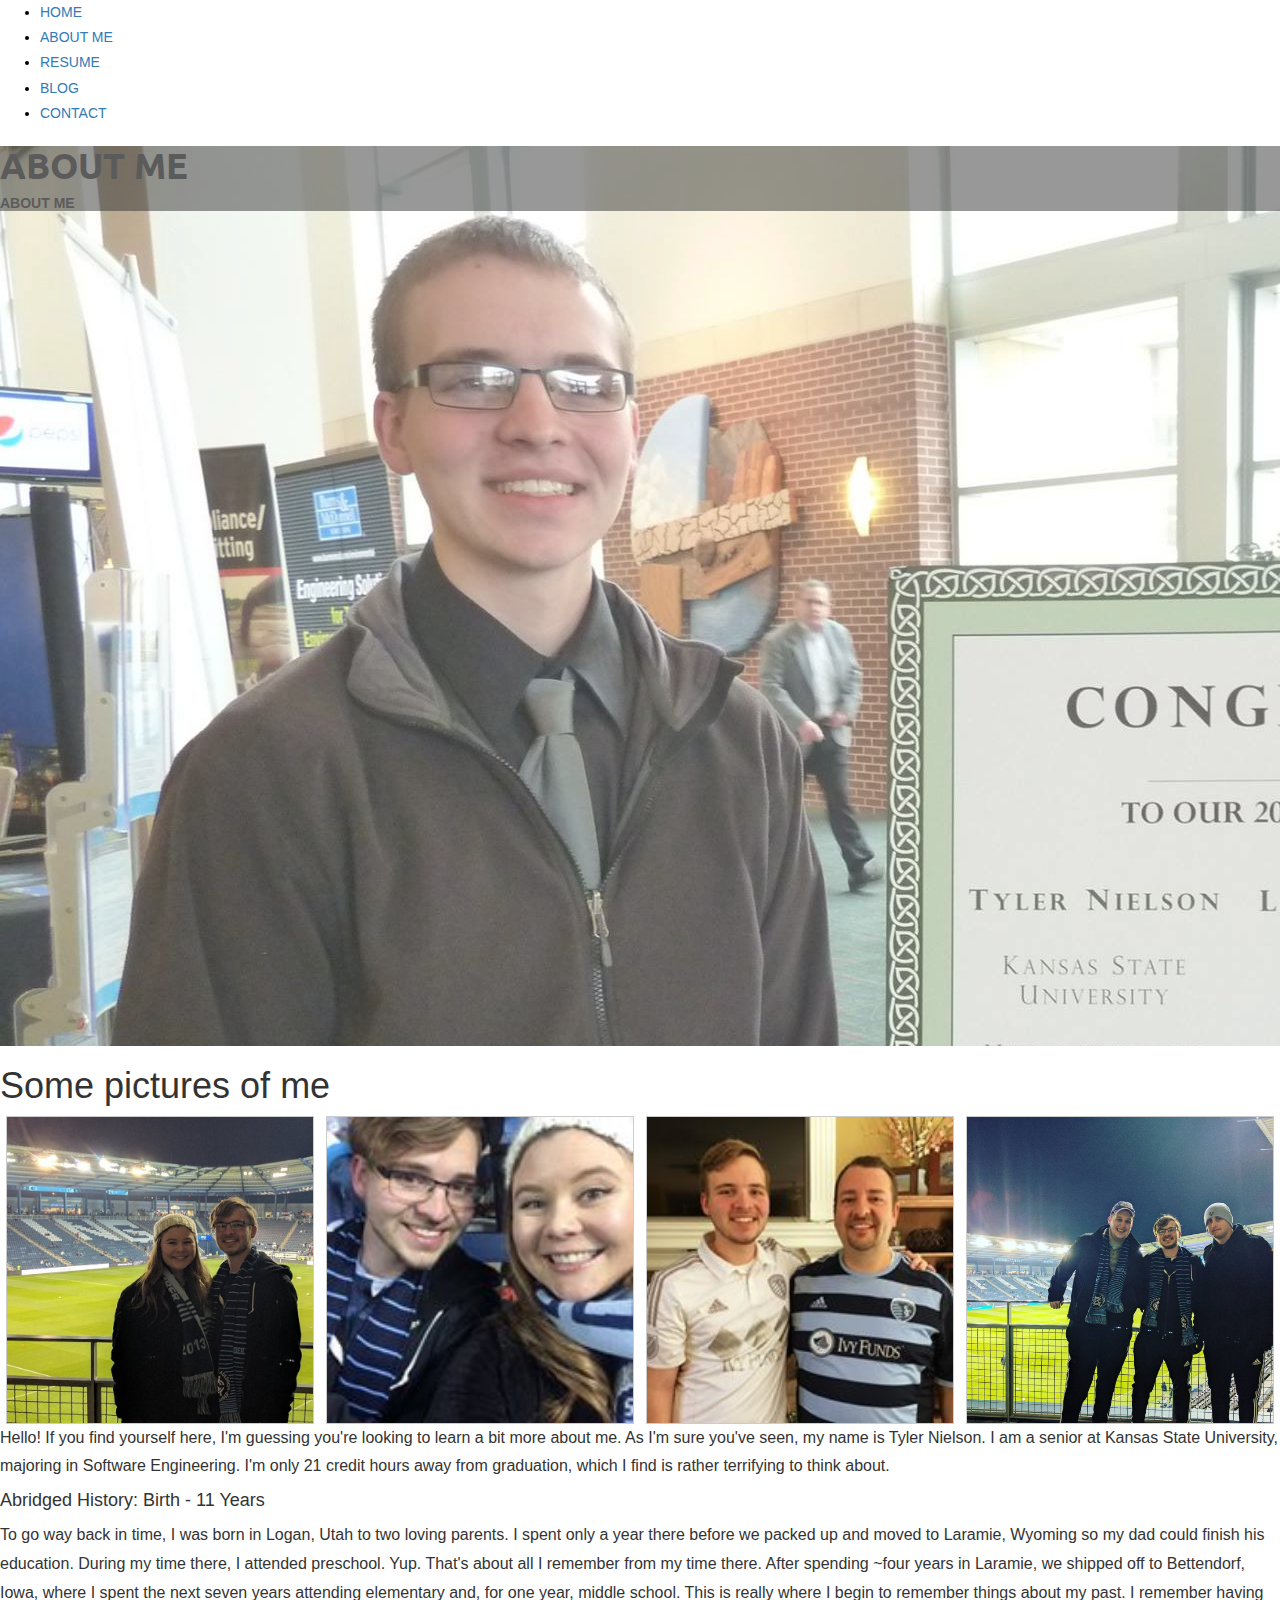
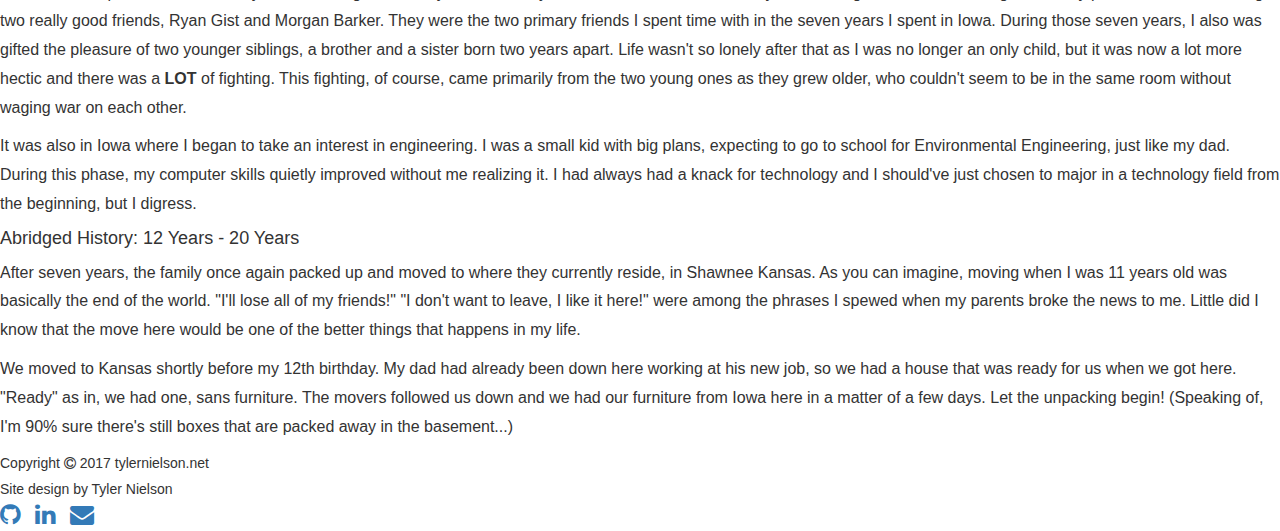
<file: about.html>
<!DOCTYPE html>
<html lang="en">
<head>
    <meta charset="utf-8">
    <meta http-equiv="X-UA-Compatible" content="IE=edge">
    <meta name="viewport" content="width=device-width, initial-scale=1">
    <title>About - Tyler Nielson</title>
    <link rel="stylesheet" href="https://cdnjs.cloudflare.com/ajax/libs/font-awesome/4.7.0/css/font-awesome.min.css">
    <link href="static/css/bootstrap.min.css" rel="stylesheet">
    <link href="http://www.w3schools.com/lib/w3.css" rel="stylesheet">
    <link href="static/css/style.css" rel="stylesheet">
    <link href="https://fonts.googleapis.com/css?family=Ubuntu" rel="stylesheet">
    <!--[if lt IE 9]>
    <script src="https://oss.maxcdn.com/html5shiv/3.7.2/html5shiv.min.js"></script>
    <script src="https://oss.maxcdn.com/respond/1.4.2/respond.min.js"></script>
    <![endif]-->
    <style>
        div.gallery {
            border: 1px solid #ccc;
        }

        div.gallery:hover {
            border: 1px solid #777;
        }

        div.gallery img {
            width: 100%;
            height: auto;
        }

        div.desc {
            padding: 15px;
            text-align: center;
        }

        * {
            box-sizing: border-box;
        }

        .responsive {
            padding: 0 6px;
            float: left;
            width: 24.99999%;
        }

    </style>
</head>
    <body>
        <div class="w3-top" style="color:black">
            <ul class="w3-navbar" id="myNav">
                <li><a href="index.html" class="w3-padding-large">HOME</a></li>
                <li class="w3-hide-small w3-disabled"><a href="about.html" class="w3-padding-large">ABOUT ME</a></li>
                <li class="w3-hide-small"><a href="resume.html" class="w3-padding-large">RESUME</a></li>
                <li class="w3-hide-small"><a href="blog.html" class="w3-padding-large">BLOG</a></li>
                <li class="w3-hide-small"><a href="contact.html" class="w3-padding-large">CONTACT</a></li>
            </ul>
        </div>

        <header class="parallax-2 w3-display-container" id="home">
            <div class="w3-display-middle w3-padding-large w3-text-white w3-animate-opacity w3-center" style="background-color:rgba(0,0,0, 0.5);">
                <h1 class="title w3-hide-medium w3-hide-small w3-xxxlarge" style=font-family:'Ubuntu',sans-serif;><b>ABOUT ME</b></h1>
                <h5 class="w3-hide-large" style="white-space:nowrap;" style=font-family:'Ubuntu',sans-serif;><b>ABOUT ME</b></h5>
            </div>
        </header>

        <!-- Container  -->
        <div class="w3-content w3-container w3-padding-16 w3-light-grey" style="font-size:24px">
            <h1>Some pictures of me</h1>
            <div class="responsive">
                <div class="gallery">
                    <a target="_blank" href="static/images/about/ct.jpg">
                        <img src="static/images/about/ct.jpg" alt="chey&tyler" width="300" height="200">
                    </a>
                </div>
            </div>


            <div class="responsive">
                <div class="gallery">
                    <a target="_blank" href="static/images/about/ct2.jpg">
                        <img src="static/images/about/ct2.jpg" alt="chey&tyler2" width="300" height="200">
                    </a>
                </div>
            </div>


            <div class="responsive">
                <div class="gallery">
                    <a target="_blank" href="static/images/about/dt.jpg">
                        <img src="static/images/about/dt.jpg" alt="dad&tyler" width="300" height="200">
                    </a>
                </div>
            </div>


            <div class="responsive">
                <div class="gallery">
                    <a target="_blank" href="images/about/jkt.jpg">
                        <img src="static/images/about/jkt.jpg" alt="tylerkevin&dokos" width="300" height="200">
                    </a>
                </div>
            </div>
        </div>

        <div class="w3-content w3-container w3-padding-16 w3-light-grey w3-padding-top" style="font-size:16px">
            <p>Hello! If you find yourself here, I'm guessing you're looking to learn a bit more about me. As I'm sure you've seen, my name is Tyler Nielson. I am a
               senior at Kansas State University, majoring in Software Engineering. I'm only 21 credit hours away from graduation, which I find is rather terrifying to think about.</p>
            <h4>Abridged History: Birth - 11 Years</h4>
            <p>To go way back in time, I was born in Logan, Utah to two loving parents. I spent only a year there before we packed up and moved to Laramie, Wyoming so my dad could finish his
               education. During my time there, I attended preschool. Yup. That's about all I remember from my time there. After spending ~four years in Laramie, we shipped off to Bettendorf, Iowa, where
               I spent the next seven years attending elementary and, for one year, middle school. This is really where I begin to remember things about my past. I remember having two really good friends,
               Ryan Gist and Morgan Barker. They were the two primary friends I spent time with in the seven years I spent in Iowa. During those seven years, I also was gifted the pleasure of two younger siblings,
               a brother and a sister born two years apart. Life wasn't so lonely after that as I was no longer an only child, but it was now a lot more hectic and there was a <b>LOT</b> of fighting.
               This fighting, of course, came primarily from the two young ones as they grew older, who couldn't seem to be in the same room without waging war on each other.</p>
            <p>It was also in Iowa where I began to take an interest in engineering. I was a small kid with big plans, expecting to go to school for Environmental Engineering, just like my dad.
               During this phase, my computer skills quietly improved without me realizing it. I had always had a knack for technology and I should've just chosen to major in a technology field from
               the beginning, but I digress.</p>
            <h4>Abridged History: 12 Years - 20 Years</h4>
            <p>After seven years, the family once again packed up and moved to where they currently reside, in Shawnee Kansas. As you can imagine, moving when I was 11 years old was basically the end of
               the world. "I'll lose all of my friends!" "I don't want to leave, I like it here!" were among the phrases I spewed when my parents broke the news to me. Little did I know that the move here would
               be one of the better things that happens in my life.</p>
            <p>We moved to Kansas shortly before my 12th birthday. My dad had already been down here working at his new job, so we had a house that was ready for us when we got here. "Ready" as in, we had one,
                sans furniture. The movers followed us down and we had our furniture from Iowa here in a matter of a few days. Let the unpacking begin! (Speaking of, I'm 90% sure there's still boxes that are
                packed away in the basement...)</p>
        </div>

        <div class="w3-content w3-container w3-center">
            <footer>
                <!-- Copyright -->
                Copyright <i class="fa fa-copyright" aria-hidden="true"></i> 2017 tylernielson.net
                <br>
                Site design by Tyler Nielson
                <br>
                <!-- Social Media Buttons -->
                <a href="https://www.github.com/tylernielson1"><i class="fa fa-github" style="font-size:24px; padding-right:5px;"></i></a>
                <a href="https://www.linkedin.com/in/tyler-nielson-a37143106"><i class="fa fa-linkedin" style="font-size:24px; padding-right:5px; padding-left:5px;"></i></a>
                <a href="contact.html"><i class="fa fa-envelope" style="font-size:24px;padding-left:5px;"></i></a>
            </footer>
        </div>


        <script src="https://ajax.googleapis.com/ajax/libs/jquery/1.11.3/jquery.min.js"></script>
        <script src="static/js/bootstrap.min.js"></script>
    </body>
</html>
</file>
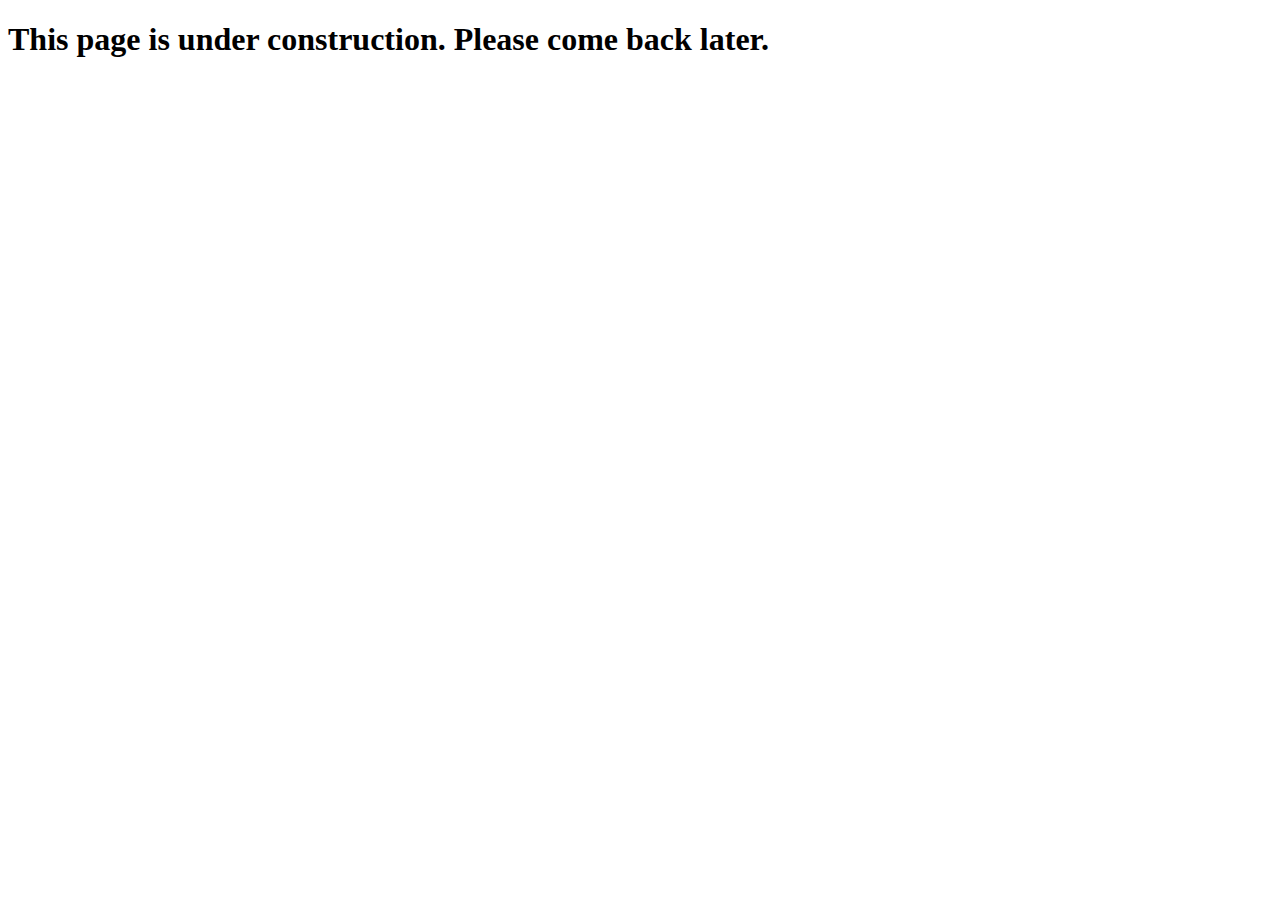
<file: blog.html>
<!DOCTYPE html>
<html lang="en">
<head>
    <meta charset="UTF-8">
    <title>Blog - Tyler Nielson</title>
</head>
<body>
<h1>This page is under construction. Please come back later.</h1>
</body>
</html>
</file>
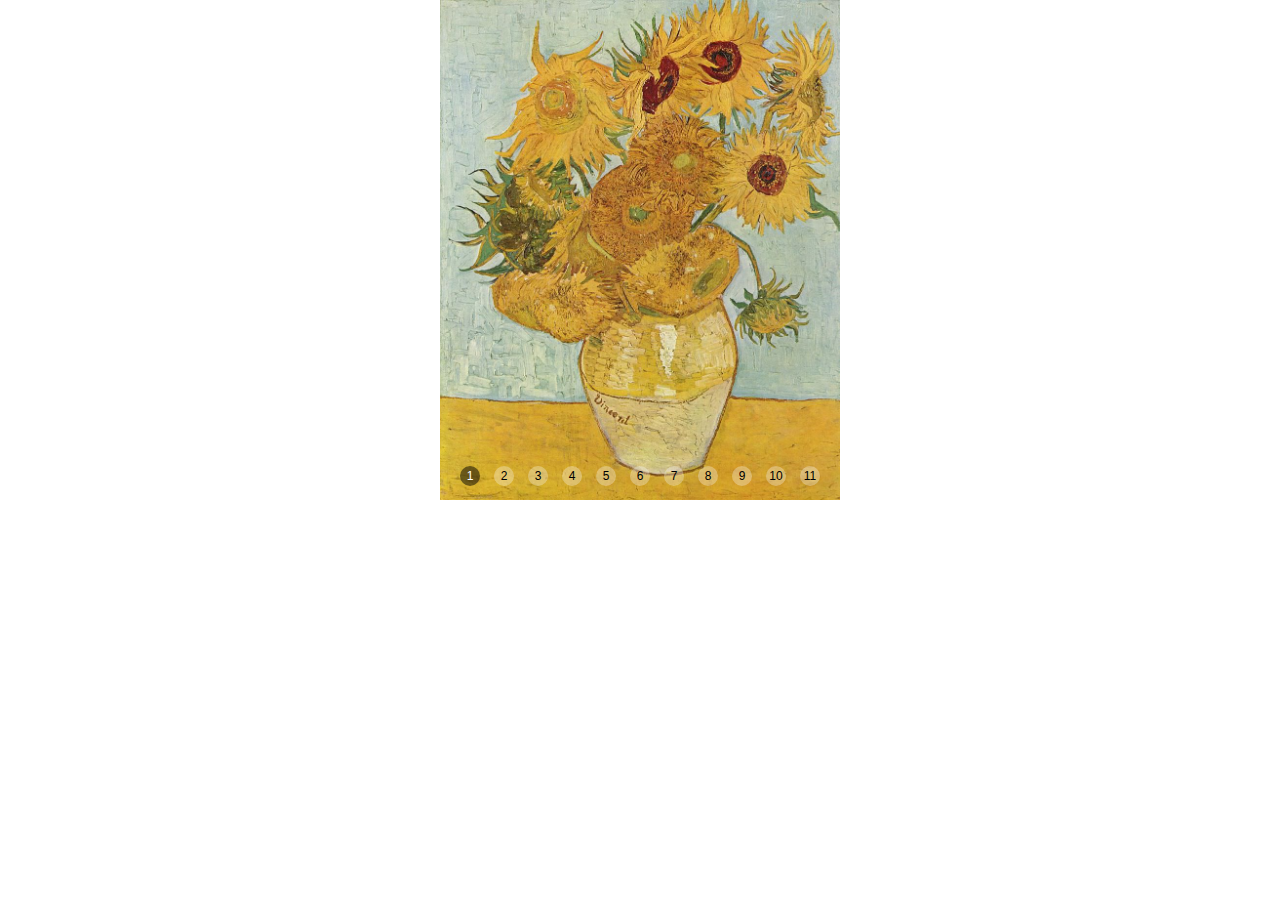
<file: static/js/with-jquery.html>
﻿<!DOCTYPE html>
<html>
<head>
    <meta charset="utf-8">
    <meta name="viewport" content="width=device-width, initial-scale=1.0">
    <title></title>
</head>
<body style="padding:0px; margin:0px; background-color:#fff;font-family:'Open Sans',sans-serif,arial,helvetica,verdana">

    <!-- #region Jssor Slider Begin -->
    <!-- Generator: Jssor Slider Maker -->
    <!-- Source: https://www.jssor.com -->
    <script src="js/jquery-1.11.3.min.js" type="text/javascript"></script>
    <script src="js/jssor.slider-25.2.0.min.js" type="text/javascript"></script>
    <script type="text/javascript">
        jQuery(document).ready(function ($) {

            var jssor_1_SlideshowTransitions = [
              {$Duration:1400,x:0.25,$Zoom:1.5,$Easing:{$Left:$Jease$.$InWave,$Zoom:$Jease$.$InSine},$Opacity:2,$ZIndex:-10,$Brother:{$Duration:1400,x:-0.25,$Zoom:1.5,$Easing:{$Left:$Jease$.$InWave,$Zoom:$Jease$.$InSine},$Opacity:2,$ZIndex:-10}},
              {$Duration:1500,x:0.5,$Cols:2,$ChessMode:{$Column:3},$Easing:{$Left:$Jease$.$InOutCubic},$Opacity:2,$Brother:{$Duration:1500,$Opacity:2}},
              {$Duration:1500,x:0.3,$During:{$Left:[0.6,0.4]},$Easing:{$Left:$Jease$.$InQuad,$Opacity:$Jease$.$Linear},$Opacity:2,$Outside:true,$Brother:{$Duration:1000,x:-0.3,$Easing:{$Left:$Jease$.$InQuad,$Opacity:$Jease$.$Linear},$Opacity:2}},
              {$Duration:1200,x:0.25,y:0.5,$Rotate:-0.1,$Easing:{$Left:$Jease$.$InQuad,$Top:$Jease$.$InQuad,$Opacity:$Jease$.$Linear,$Rotate:$Jease$.$InQuad},$Opacity:2,$Brother:{$Duration:1200,x:-0.1,y:-0.7,$Rotate:0.1,$Easing:{$Left:$Jease$.$InQuad,$Top:$Jease$.$InQuad,$Opacity:$Jease$.$Linear,$Rotate:$Jease$.$InQuad},$Opacity:2}},
              {$Duration:1600,x:1,$Rows:2,$ChessMode:{$Row:3},$Easing:{$Left:$Jease$.$InOutQuart,$Opacity:$Jease$.$Linear},$Opacity:2,$Brother:{$Duration:1600,x:-1,$Rows:2,$ChessMode:{$Row:3},$Easing:{$Left:$Jease$.$InOutQuart,$Opacity:$Jease$.$Linear},$Opacity:2}},
              {$Duration:1600,y:-1,$Cols:2,$ChessMode:{$Column:12},$Easing:{$Top:$Jease$.$InOutQuart,$Opacity:$Jease$.$Linear},$Opacity:2,$Brother:{$Duration:1600,y:1,$Cols:2,$ChessMode:{$Column:12},$Easing:{$Top:$Jease$.$InOutQuart,$Opacity:$Jease$.$Linear},$Opacity:2}},
              {$Duration:1200,y:1,$Easing:{$Top:$Jease$.$InOutQuart,$Opacity:$Jease$.$Linear},$Opacity:2,$Brother:{$Duration:1200,y:-1,$Easing:{$Top:$Jease$.$InOutQuart,$Opacity:$Jease$.$Linear},$Opacity:2}},
              {$Duration:1500,x:-0.1,y:-0.7,$Rotate:0.1,$During:{$Left:[0.6,0.4],$Top:[0.6,0.4],$Rotate:[0.6,0.4]},$Easing:{$Left:$Jease$.$InQuad,$Top:$Jease$.$InQuad,$Opacity:$Jease$.$Linear,$Rotate:$Jease$.$InQuad},$Opacity:2,$Brother:{$Duration:1000,x:0.2,y:0.5,$Rotate:-0.1,$Easing:{$Left:$Jease$.$InQuad,$Top:$Jease$.$InQuad,$Opacity:$Jease$.$Linear,$Rotate:$Jease$.$InQuad},$Opacity:2}},
              {$Duration:1600,x:-0.2,$Delay:40,$Cols:12,$During:{$Left:[0.4,0.6]},$SlideOut:true,$Formation:$JssorSlideshowFormations$.$FormationStraight,$Assembly:260,$Easing:{$Left:$Jease$.$InOutExpo,$Opacity:$Jease$.$InOutQuad},$Opacity:2,$Outside:true,$Round:{$Top:0.5},$Brother:{$Duration:1000,x:0.2,$Delay:40,$Cols:12,$Formation:$JssorSlideshowFormations$.$FormationStraight,$Assembly:1028,$Easing:{$Left:$Jease$.$InOutExpo,$Opacity:$Jease$.$InOutQuad},$Opacity:2,$Round:{$Top:0.5}}},
              {$Duration:700,$Opacity:2,$Brother:{$Duration:1000,$Opacity:2}},
              {$Duration:1200,x:1,$Easing:{$Left:$Jease$.$InOutQuart,$Opacity:$Jease$.$Linear},$Opacity:2,$Brother:{$Duration:1200,x:-1,$Easing:{$Left:$Jease$.$InOutQuart,$Opacity:$Jease$.$Linear},$Opacity:2}}
            ];

            var jssor_1_options = {
              $AutoPlay: 1,
              $FillMode: 5,
              $SlideshowOptions: {
                $Class: $JssorSlideshowRunner$,
                $Transitions: jssor_1_SlideshowTransitions,
                $TransitionsOrder: 1
              },
              $BulletNavigatorOptions: {
                $Class: $JssorBulletNavigator$
              }
            };

            var jssor_1_slider = new $JssorSlider$("jssor_1", jssor_1_options);

            /*#region responsive code begin*/
            /*remove responsive code if you don't want the slider scales while window resizing*/
            function ScaleSlider() {
                var refSize = jssor_1_slider.$Elmt.parentNode.clientWidth;
                if (refSize) {
                    refSize = Math.min(refSize, 600);
                    jssor_1_slider.$ScaleWidth(refSize);
                }
                else {
                    window.setTimeout(ScaleSlider, 30);
                }
            }
            ScaleSlider();
            $(window).bind("load", ScaleSlider);
            $(window).bind("resize", ScaleSlider);
            $(window).bind("orientationchange", ScaleSlider);
            /*#endregion responsive code end*/
        });
    </script>
    <style>
        .jssorb072 .i {position:absolute;color:#000;font-family:"Helvetica neue",Helvetica,Arial,sans-serif;text-align:center;cursor:pointer;z-index:0;}
        .jssorb072 .i .b {fill:#fff;opacity:.3;}
        .jssorb072 .i:hover {opacity:.7;}
        .jssorb072 .iav {color:#fff;}
        .jssorb072 .iav .b {fill:#000;opacity:.5;}
        .jssorb072 .i.idn {opacity:.3;}
    </style>
    <div id="jssor_1" style="position:relative;margin:0 auto;top:0px;left:0px;width:600px;height:500px;overflow:hidden;visibility:hidden;">
        <!-- Loading Screen -->
        <div data-u="loading" style="position:absolute;top:0px;left:0px;background:url('img/loading.gif') no-repeat 50% 50%;background-color:rgba(0, 0, 0, 0.7);"></div>
        <div data-u="slides" style="cursor:default;position:relative;top:0px;left:0px;width:600px;height:500px;overflow:hidden;">
            <div>
                <img data-u="image" src="img/01.jpg" />
            </div>
            <div>
                <img data-u="image" src="img/02.jpg" />
            </div>
            <div>
                <img data-u="image" src="img/03.jpg" />
            </div>
            <div>
                <img data-u="image" src="img/04.jpg" />
            </div>
            <div>
                <img data-u="image" src="img/05.jpg" />
            </div>
            <div>
                <img data-u="image" src="img/06.jpg" />
            </div>
            <div>
                <img data-u="image" src="img/07.jpg" />
            </div>
            <div>
                <img data-u="image" src="img/08.jpg" />
            </div>
            <div>
                <img data-u="image" src="img/09.jpg" />
            </div>
            <div>
                <img data-u="image" src="img/10.jpg" />
            </div>
            <div>
                <img data-u="image" src="img/11.jpg" />
            </div>
            <a data-u="any" href="https://www.jssor.com" style="display:none">carousel slider</a>
        </div>
        <!-- Bullet Navigator -->
        <div data-u="navigator" class="jssorb072" style="position:absolute;bottom:12px;right:12px;" data-autocenter="1" data-scale="0.5" data-scale-bottom="0.75">
            <div data-u="prototype" class="i" style="width:24px;height:24px;font-size:12px;line-height:24px;">
                <svg viewbox="0 0 16000 16000" style="position:absolute;top:0;left:0;width:100%;height:100%;z-index:-1;">
                    <circle class="b" cx="8000" cy="8000" r="6666.7"></circle>
                </svg>
                <div data-u="numbertemplate" class="n"></div>
            </div>
        </div>
    </div>
    <!-- #endregion Jssor Slider End -->
</body>
</html>
</file>
<file: static/css/style.css>
/* creating the parallax */
.parallax-1, .parallax2, .parallax-3 {
    background-attachment: fixed;
    background-position: center;
    background-repeat: no-repeat;
    background-size: cover;
}

.parallax-1 {
    opacity: 0.9;
    min-height: 100%;
    background-image: url('images/kc.jpg');
}

.parallax-2 {
    opacity: 0.8;
    height: 900px;
    background-image: url('images/award.jpg')
}

.parallax-3 {
    opacity: 0.8;
    height: 900px;
    background-image: url('images/scholar.jpg')
}

.parallax-4 {
    height: 200px;
    background-color: grey;
}

body, html {
    height: 100%;
    /*color: #777;*/
    line-height: 1.8;
    font-family: "Lato", sans-serif;

    /* Hide URL bar */
    /*overflow: hidden;
    overflow-y: scroll;*/
    -webkit-overflow-scrolling:touch;
}
</file>
